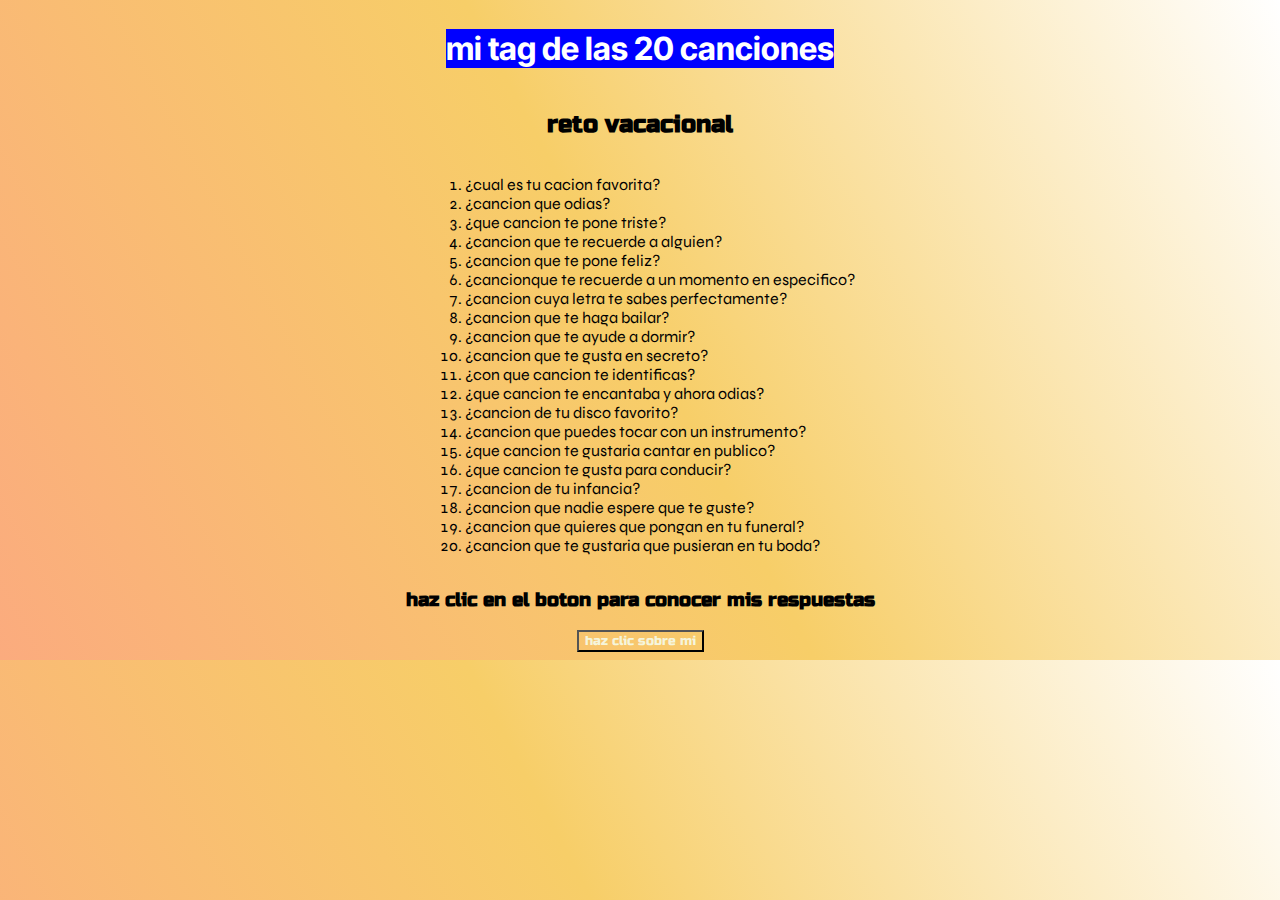
<file: index.html>
<!DOCTYPE html>
<html lang="es">
<head>
    <meta charset="UTF-8">
    <title>tag de las 20 canciones </title>
    <link rel="stylesheet" href="styles/styles.css">
</head>
<body>
    <h1 class="titulo1">mi tag de las 20 canciones</h1>
    <h2 class="titulo2">reto vacacional</h2>
    <ol class="titulo3">
        <li>¿cual es tu cacion favorita?</li>
        <li>¿cancion que odias?</li>
        <li>¿que cancion te pone triste?</li>
        <li>¿cancion que te recuerde a alguien?</li>
        <li>¿cancion que te pone feliz?</li>
        <li>¿cancionque te recuerde a un momento en especifico?</li>
        <li>¿cancion cuya letra te sabes perfectamente?</li>
        <li>¿cancion que te haga bailar?</li>
        <li>¿cancion que te ayude a dormir?</li>
        <li>¿cancion que te gusta en secreto?</li>
        <li>¿con que cancion te identificas?</li>
        <li>¿que cancion te encantaba y ahora odias?</li>
        <li>¿cancion de tu disco favorito?</li>
        <li>¿cancion que puedes tocar con un instrumento?</li>
        <li>¿que cancion te gustaria cantar en publico?</li>
        <li>¿que cancion te gusta para conducir?</li>
        <li>¿cancion de tu infancia?</li>
        <li>¿cancion que nadie espere que te guste?</li>
        <li>¿cancion que quieres que pongan en tu funeral? </li>
        <li>¿cancion que te gustaria que pusieran en tu boda?</li>
    </ol>
    <h3 class="titulo2">haz clic en el boton para conocer mis respuestas</h3>
    <div class="contenedor">
        <a href="respuestas.html">
            <button>haz clic sobre mi</button>
        </a>
    </div>
</body>
</html>
</file>
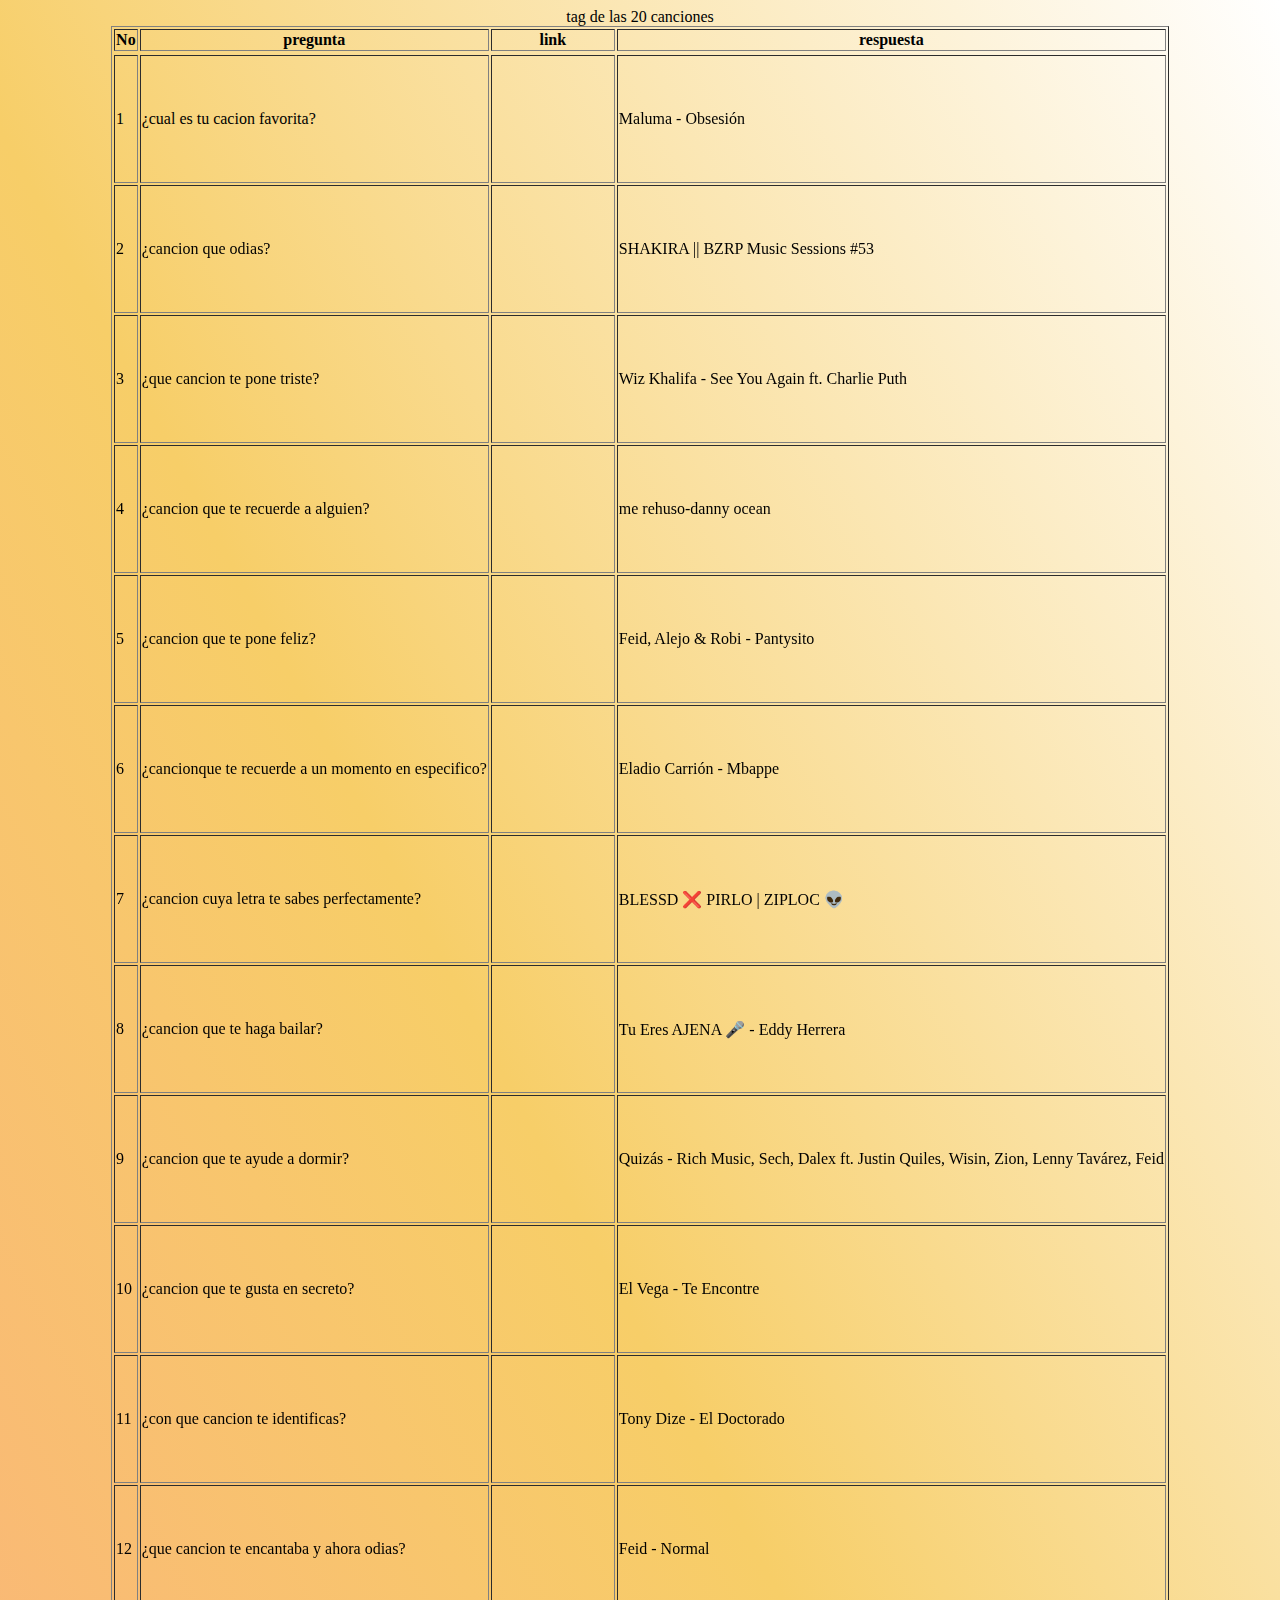
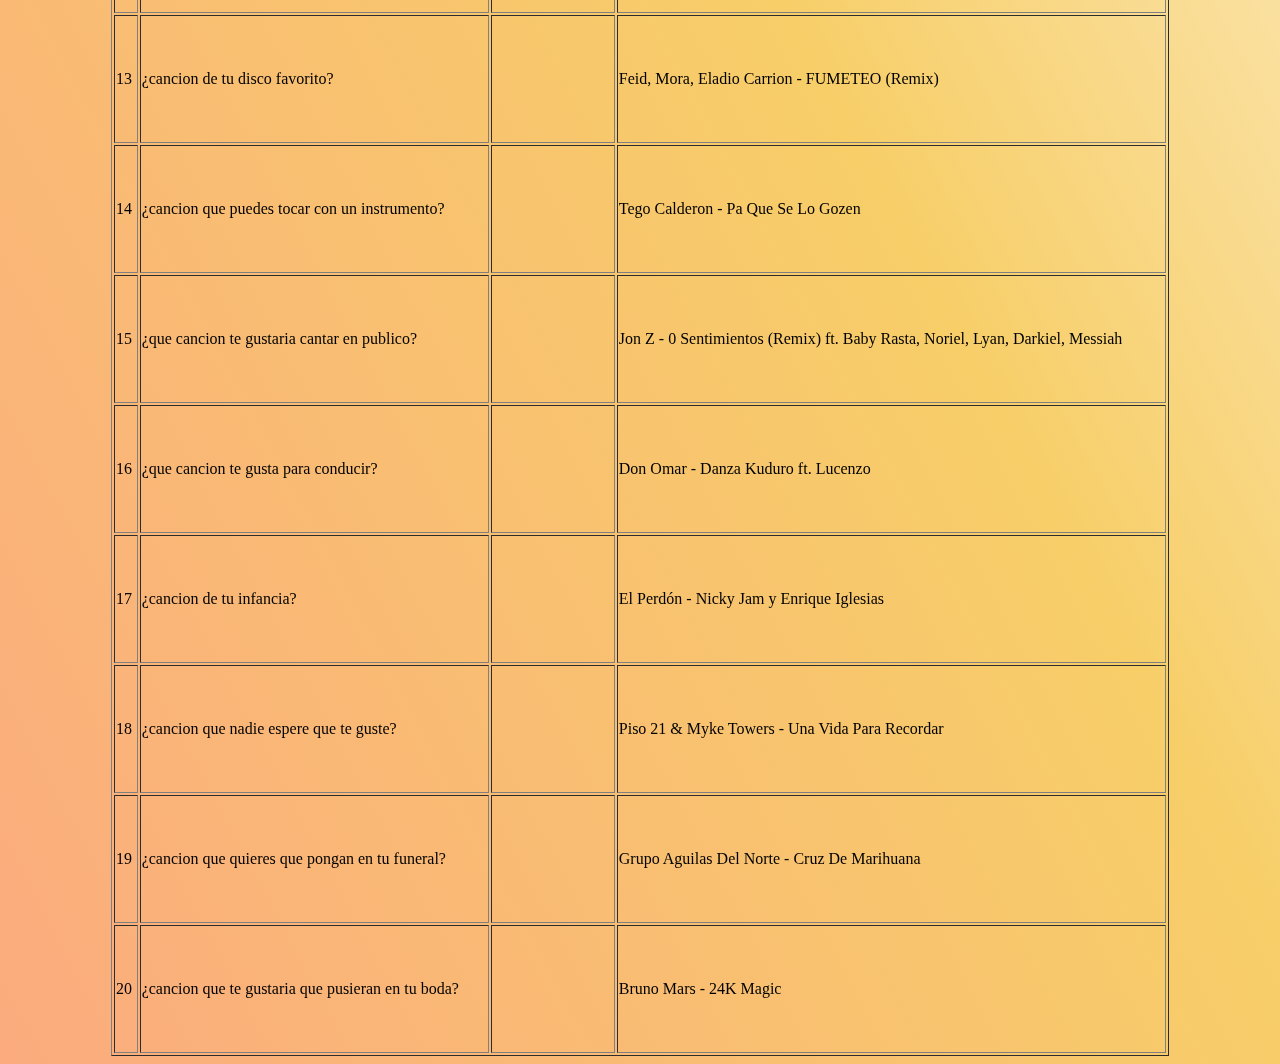
<file: respuestas.html>
<!DOCTYPE html>
<html lang="en">
<head>
    <meta charset="UTF-8">
    <meta name="viewport" content="width=device-width, initial-scale=1.0">
    <title>respuestas</title>
    <link rel="stylesheet" href="styles/styles.css">
</head>
<body>
    <center>
        <table class="table" border="1">
            <caption>tag de las 20 canciones</caption>
            <tr>
                <thead>
                    <th>No</th>
                    <th>pregunta</th>
                    <th>link</th>
                    <th>respuesta</th>
                    </thead>
            </tr>
            <tbody>
                <tr>
                    <td>1</td>
                    <td>¿cual es tu cacion favorita?</td>
                    <td><iframe width="120" height="120" src="https://www.youtube.com/embed/8Z9Hc8G_a6U" title="YouTube video player" frameborder="0" allow="accelerometer; autoplay; clipboard-write; encrypted-media; gyroscope; picture-in-picture; web-share" allowfullscreen></iframe></td>
                    <td>Maluma - Obsesión</td>
                </tr>
                <tr>
                    <td>2</td>
                    <td>¿cancion que odias?</td>
                    <td><iframe width="120" height="120" src="https://www.youtube.com/embed/CocEMWdc7Ck" title="YouTube video player" frameborder="0" allow="accelerometer; autoplay; clipboard-write; encrypted-media; gyroscope; picture-in-picture; web-share" allowfullscreen></iframe></td>
                    <td>SHAKIRA || BZRP Music Sessions #53</td>
                </tr>
                <tr>
                    <td>3</td>
                    <td>¿que cancion te pone triste?</td>
                    <td><iframe width="120" height="120" src="https://www.youtube.com/embed/RgKAFK5djSk" title="YouTube video player" frameborder="0" allow="accelerometer; autoplay; clipboard-write; encrypted-media; gyroscope; picture-in-picture; web-share" allowfullscreen></iframe></td>
                    <td>Wiz Khalifa - See You Again ft. Charlie Puth </td>
                </tr>
                <tr>
                    <td>4</td>
                    <td>¿cancion que te recuerde a alguien?</td>
                    <td><iframe width="120" height="120" src="https://www.youtube.com/embed/aDCcLQto5BM" title="YouTube video player" frameborder="0" allow="accelerometer; autoplay; clipboard-write; encrypted-media; gyroscope; picture-in-picture; web-share" allowfullscreen></iframe></td>
                    <td>me rehuso-danny ocean</td>
                </tr>
                <tr>
                    <td>5</td>
                    <td>¿cancion que te pone feliz?</td>
                    <td><iframe width="120" height="120" src="https://www.youtube.com/embed/Fa2qpmVwNQ8" title="YouTube video player" frameborder="0" allow="accelerometer; autoplay; clipboard-write; encrypted-media; gyroscope; picture-in-picture; web-share" allowfullscreen></iframe></td>
                    <td>Feid, Alejo & Robi - Pantysito</td>
                </tr>
                <tr>
                    <td>6</td>
                    <td>¿cancionque te recuerde a un momento en especifico?</td>
                    <td><iframe width="120" height="120" src="https://www.youtube.com/embed/yDhxCiLXEHs" title="YouTube video player" frameborder="0" allow="accelerometer; autoplay; clipboard-write; encrypted-media; gyroscope; picture-in-picture; web-share" allowfullscreen></iframe></td>
                    <td>Eladio Carrión - Mbappe</td>
                </tr>
                <tr>
                    <td>7</td>
                    <td>¿cancion cuya letra te sabes perfectamente?</td>
                    <td><iframe width="120" height="120" src="https://www.youtube.com/embed/QSCw8Om3eAk" title="YouTube video player" frameborder="0" allow="accelerometer; autoplay; clipboard-write; encrypted-media; gyroscope; picture-in-picture; web-share" allowfullscreen></iframe></td>
                    <td>BLESSD ❌ PIRLO | ZIPLOC 👽</td>
                </tr>
                <tr>
                    <td>8</td>
                    <td>¿cancion que te haga bailar?</td>
                    <td><iframe width="120" height="120" src="https://www.youtube.com/embed/L_M8XP0nVFM" title="YouTube video player" frameborder="0" allow="accelerometer; autoplay; clipboard-write; encrypted-media; gyroscope; picture-in-picture; web-share" allowfullscreen></iframe></td>
                    <td>Tu Eres AJENA 🎤 - Eddy Herrera</td>
                </tr>
                <tr>
                    <td>9</td>
                    <td>¿cancion que te ayude a dormir?</td>
                    <td><iframe width="120" height="120" src="https://www.youtube.com/embed/0Cuwgzbejdc" title="YouTube video player" frameborder="0" allow="accelerometer; autoplay; clipboard-write; encrypted-media; gyroscope; picture-in-picture; web-share" allowfullscreen></iframe></td>
                    <td>Quizás - Rich Music, Sech, Dalex ft. Justin Quiles, Wisin, Zion, Lenny Tavárez, Feid</td>
                </tr>
                <tr>
                    <td>10</td>
                    <td>¿cancion que te gusta en secreto?</td>
                    <td><iframe width="120" height="120" src="https://www.youtube.com/embed/8g3KHA8ROiA" title="YouTube video player" frameborder="0" allow="accelerometer; autoplay; clipboard-write; encrypted-media; gyroscope; picture-in-picture; web-share" allowfullscreen></iframe></td>
                    <td>El Vega - Te Encontre</td>
                </tr>
                <tr>
                    <td>11</td>
                    <td>¿con que cancion te identificas?</td>
                    <td><iframe width="120" height="120" src="https://www.youtube.com/embed/szPIgrYCxSY" title="YouTube video player" frameborder="0" allow="accelerometer; autoplay; clipboard-write; encrypted-media; gyroscope; picture-in-picture; web-share" allowfullscreen></iframe></td>
                    <td>Tony Dize - El Doctorado </td>
                </tr>
                <tr>
                    <td>12</td>
                    <td>¿que cancion te encantaba y ahora odias?</td>
                    <td><iframe width="120" height="120" src="https://www.youtube.com/embed/oD5f55ohsc4" title="YouTube video player" frameborder="0" allow="accelerometer; autoplay; clipboard-write; encrypted-media; gyroscope; picture-in-picture; web-share" allowfullscreen></iframe></td>
                    <td>Feid - Normal</td>
                </tr>
                <tr>
                    <td>13</td>
                    <td>¿cancion de tu disco favorito?</td>
                    <td><iframe width="120" height="120" src="https://www.youtube.com/embed/ELXWePppuh4" title="YouTube video player" frameborder="0" allow="accelerometer; autoplay; clipboard-write; encrypted-media; gyroscope; picture-in-picture; web-share" allowfullscreen></iframe></td>
                    <td>Feid, Mora, Eladio Carrion - FUMETEO (Remix)</td>
                </tr>
                <tr>
                    <td>14</td>
                    <td>¿cancion que puedes tocar con un instrumento?</td>
                    <td><iframe width="120" height="120" src="https://www.youtube.com/embed/9hKtfKaS3zI" title="YouTube video player" frameborder="0" allow="accelerometer; autoplay; clipboard-write; encrypted-media; gyroscope; picture-in-picture; web-share" allowfullscreen></iframe></td>
                    <td>Tego Calderon - Pa Que Se Lo Gozen</td>
                </tr>
                <tr>
                    <td>15</td>
                    <td>¿que cancion te gustaria cantar en publico?</td>
                    <td><iframe width="120" height="120" src="https://www.youtube.com/embed/VEDwgvdXUF4" title="YouTube video player" frameborder="0" allow="accelerometer; autoplay; clipboard-write; encrypted-media; gyroscope; picture-in-picture; web-share" allowfullscreen></iframe></td>
                    <td>Jon Z - 0 Sentimientos (Remix) ft. Baby Rasta, Noriel, Lyan, Darkiel, Messiah</td>
                </tr>
                <tr>
                    <td>16</td>
                    <td>¿que cancion te gusta para conducir?</td>
                    <td><iframe width="120" height="120" src="https://www.youtube.com/embed/7zp1TbLFPp8" title="YouTube video player" frameborder="0" allow="accelerometer; autoplay; clipboard-write; encrypted-media; gyroscope; picture-in-picture; web-share" allowfullscreen></iframe></td>
                    <td>Don Omar - Danza Kuduro ft. Lucenzo</td>
                </tr>
                <tr>
                    <td>17</td>
                    <td>¿cancion de tu infancia?</td>
                    <td><iframe width="120" height="120" src="https://www.youtube.com/embed/hXI8RQYC36Q" title="YouTube video player" frameborder="0" allow="accelerometer; autoplay; clipboard-write; encrypted-media; gyroscope; picture-in-picture; web-share" allowfullscreen></iframe></td>
                    <td>El Perdón - Nicky Jam y Enrique Iglesias</td>
                </tr>
                <tr>
                    <td>18</td>
                    <td>¿cancion que nadie espere que te guste?</td>
                    <td><iframe width="120" height="120" src="https://www.youtube.com/embed/m2N-rk_Y6rw" title="YouTube video player" frameborder="0" allow="accelerometer; autoplay; clipboard-write; encrypted-media; gyroscope; picture-in-picture; web-share" allowfullscreen></iframe></td>
                    <td>Piso 21 & Myke Towers - Una Vida Para Recordar</td>
                </tr>
                <tr>
                    <td>19</td>
                    <td>¿cancion que quieres que pongan en tu funeral?</td>
                    <td><iframe width="120" height="120" src="https://www.youtube.com/embed/ARmufg6oWVM" title="YouTube video player" frameborder="0" allow="accelerometer; autoplay; clipboard-write; encrypted-media; gyroscope; picture-in-picture; web-share" allowfullscreen></iframe></td>
                    <td>Grupo Aguilas Del Norte - Cruz De Marihuana</td>
                </tr>
                <tr>
                    <td>20</td>
                    <td>¿cancion que te gustaria que pusieran en tu boda?</td>
                    <td><iframe width="120" height="120" src="https://www.youtube.com/embed/UqyT8IEBkvY" title="YouTube video player" frameborder="0" allow="accelerometer; autoplay; clipboard-write; encrypted-media; gyroscope; picture-in-picture; web-share" allowfullscreen></iframe></td>
                    <td>Bruno Mars - 24K Magic</td>
                </tr>
            </tbody>
    </center>
</body>
</html>
</file>
<file: styles/styles.css>
@import url('https://fonts.googleapis.com/css2?family=Inter+Tight&family=Russo+One&family=Syne&display=swap');

.titulo1{
    background-color: blue;
    font-size: 2rem;
    color: white;
    justify-content: center;
    font-family: 'Inter Tight', sans-serif;
}
.titulo2{
    font-family: 'Russo One', sans-serif;
}
.titulo3{
    font-family: 'Syne', sans-serif;
}
.contenedor{
    display: flex;
    justify-content: center;
}
button{
    background-color: transparent;
    color: beige;
    font-family: 'Russo One', sans-serif;
}
button:hover{
    background-color: black;
}
body{
    background-color: #FBAB7E;
background-image: linear-gradient(62deg, #FBAB7E 0%, #F7CE68 50%, #ffffff 100%);
display: flex;
justify-content: center;
flex-direction: column;
align-items: center;
}
</file>
